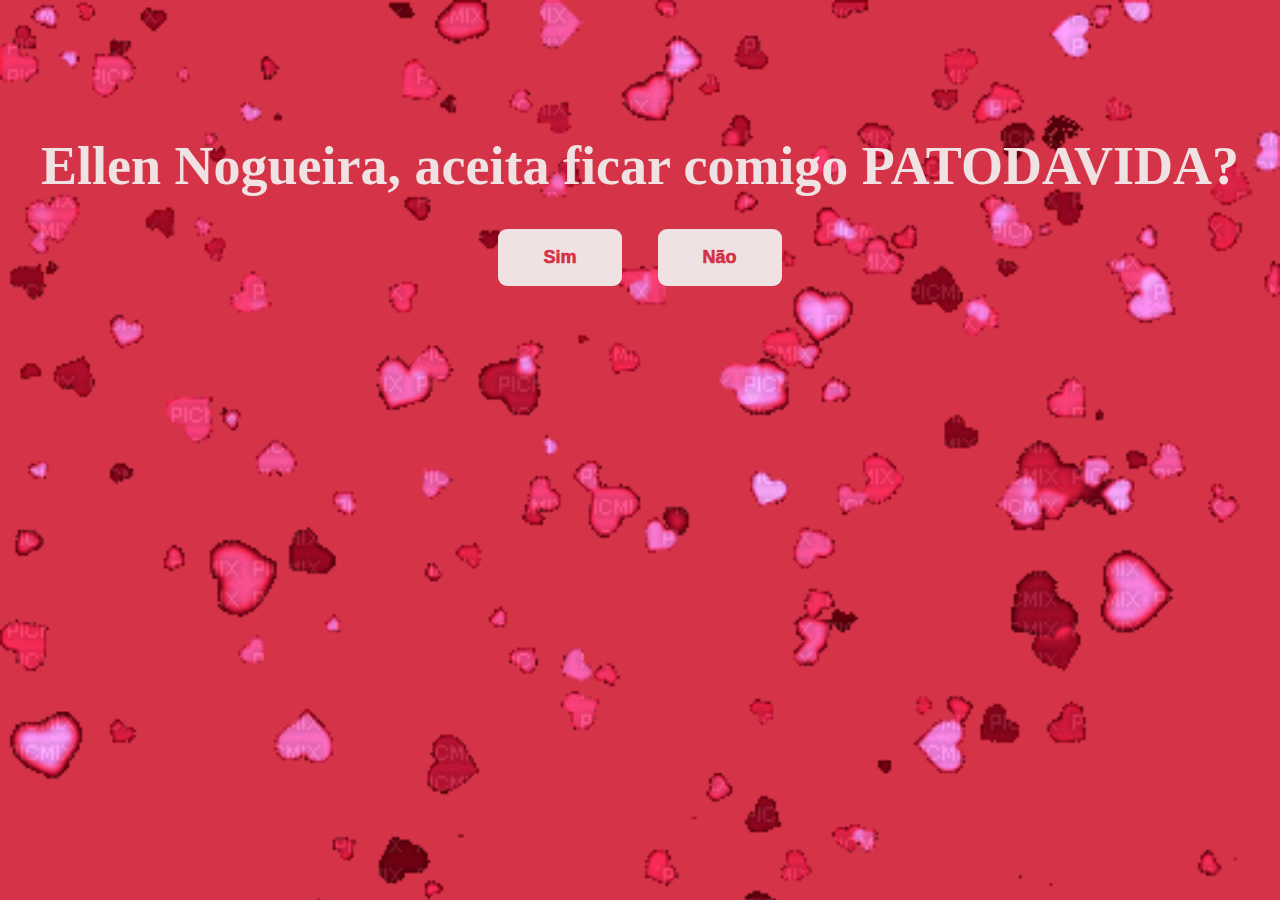
<file: index.html>
<!DOCTYPE html>
<html lang="pt-br">

<head>
    <meta charset="UTF-8">
    <meta name="viewport" content="width=device-width, initial-scale=1.0">
    <title>PATODAVIDA</title>
    <script src="script.js"></script>
    <link rel="stylesheet" href="style.css">
</head>

<body>
    <h1>Ellen Nogueira, aceita ficar comigo PATODAVIDA?</h1>
    <div class="btn">
        <button type="button" onclick="Limpar(), Aceitar()">Sim</button>
        <button type="button" onMouseOver="Limpar(), NaoAceitar(this)">Não</button>
    </div>
    <div id="novaDiv"></div>
</body>

</html>
</file>
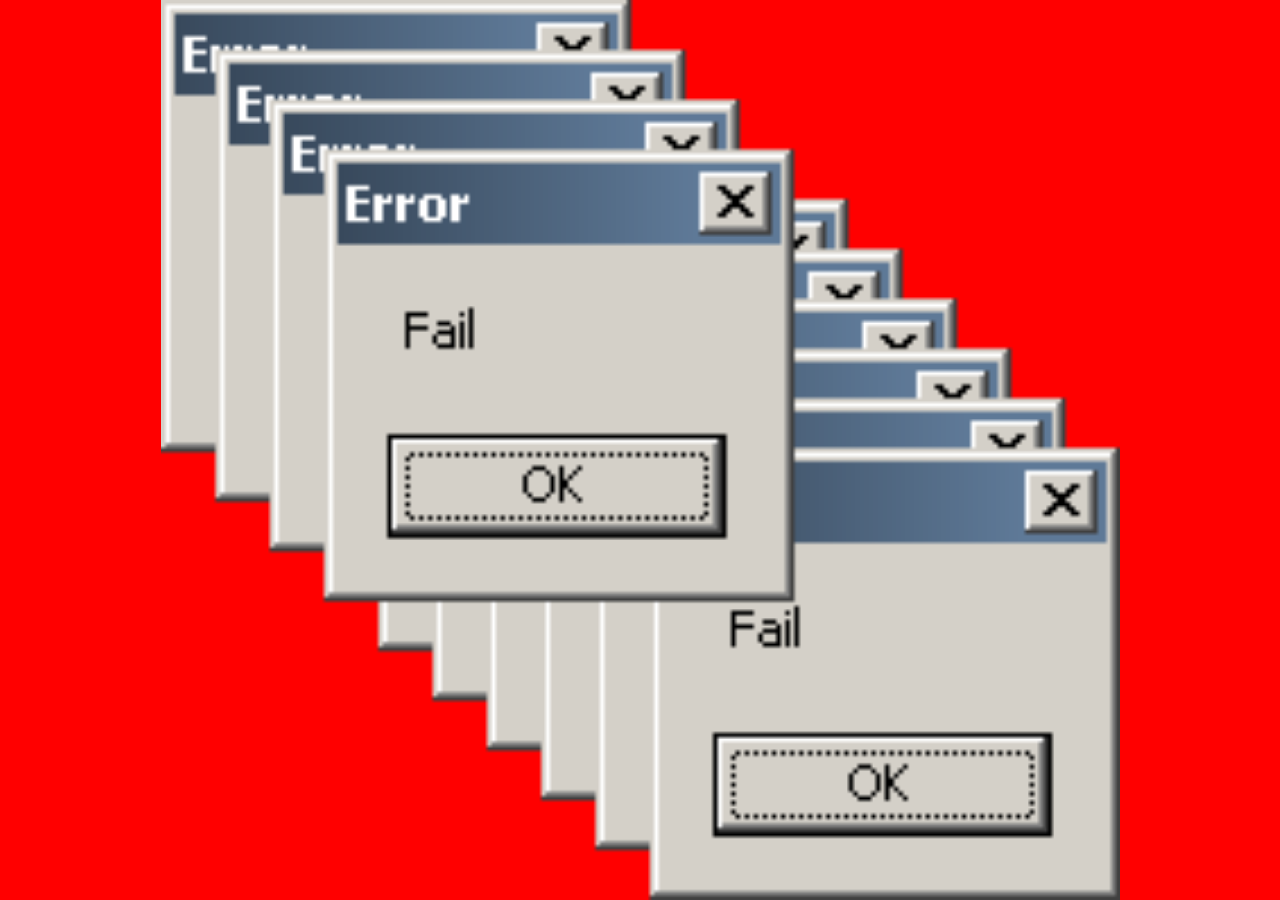
<file: popup.html>
<!DOCTYPE html>
<html lang="en">
<head>
    <meta charset="UTF-8">
    <meta name="viewport" content="width=device-width, initial-scale=1.0">
    <title>Você não pode fazer isso!</title>
    <link rel="stylesheet" href="popup.css">
</head>
<body class="popup">
    
</body>
</html>
</file>
<file: style.css>
body {
    background-color: #d43348;
    background-image: url("coracao.gif");
    background-repeat: no-repeat;
    background-size: cover;
    background-attachment: fixed;
}

h1 {
    color: #f0e2e2;
    display: block;
    margin: 3.5vh;
    margin-top: 15vh;
    text-align: center;
    font-size: 6vh;
}

h2 {
    background-color: #f0e2e2;
    color: #d43348;
    display: block;
    margin: 2vh;
    padding: 1vh;
    text-align: center;
    font-size: 3.5vh;
    border-radius: 1vh;
}
.btn {
    display: flex;
    gap: 4vh;
    margin: 3vh;
    margin-bottom: 8vh;
    justify-content: center;
}

button {
    padding: 2vh 5vh;
    border-radius: 1vh;
    border: none;
    background-color: #f0e2e2;
    color: #d43348;
    font-weight: 1000;
    font-size: 2vh;
}

#novaDiv {
    display: grid;
    justify-content: center;
    align-items: center;
}

IMG {
    border-radius: 2vh;
    margin: 2vh;
    max-width: 20vh;

}

@media screen and (max-width:1050px){
    h1 {
        font-size: 4vh;
    }
    h2 {
        font-size: 2.5vh;
    }
    .btn {
        gap: 2vh;
        margin: 1vh;
        margin-bottom: 6vh;
    }
}
</file>
<file: popup.css>
body{
    background-color: red;
    background-image: url("error.gif");
    background-repeat: no-repeat;
    background-position: center;
    background-size: contain;
    background-attachment: fixed;
}
</file>
